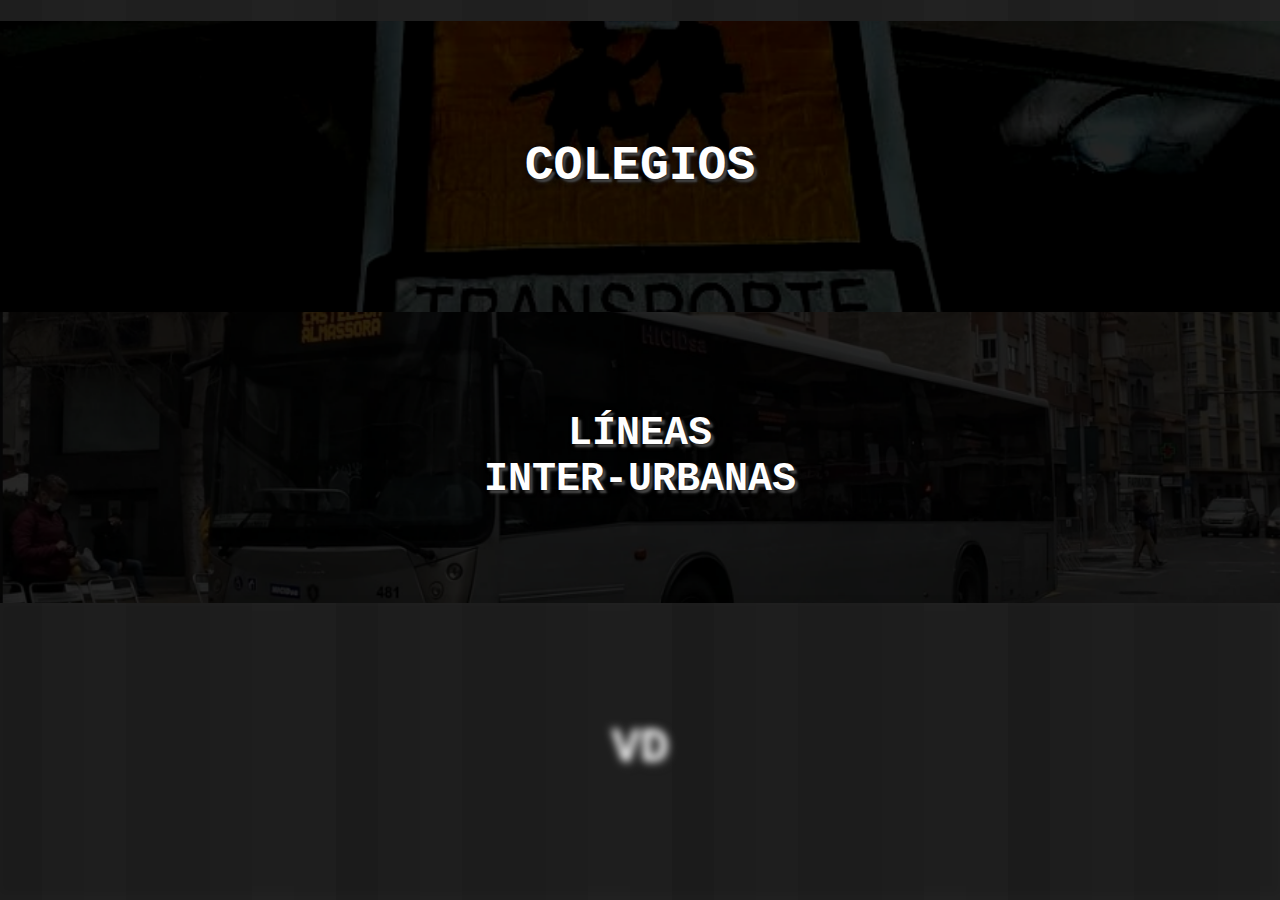
<file: index.html>
<!DOCTYPE html>
<html lang="es">
<head>
  <meta charset="UTF-8">
  <meta name="viewport" content="width=device-width, initial-scale=1.0">
  <title>HICID APP</title>
  <link rel="stylesheet" href="./public/css/normalize.css">
  <link rel="stylesheet" href="./public/css/index.css">
</head>
<body>
  <header class="header">
    <h1 class="header__h1"></h1>
  </header>
  <main class="main">
    <section class="main__section main__section--colegios"><a class="main__link main__link--colegios" href="./public/htmls/colegios.html">COLEGIOS</a></section>
    <section class="main__section main__section--urbanas"><a class="main__link main__link--urbanas" href="./public/htmls/interUrbanas.html">LÍNEAS<br>INTER-URBANAS</a></section>
    <section class="main__section main__section--vd"><a class="main__link main__link--vd" href="#">VD</a></section>
  </main>
</body>
</html>
</file>
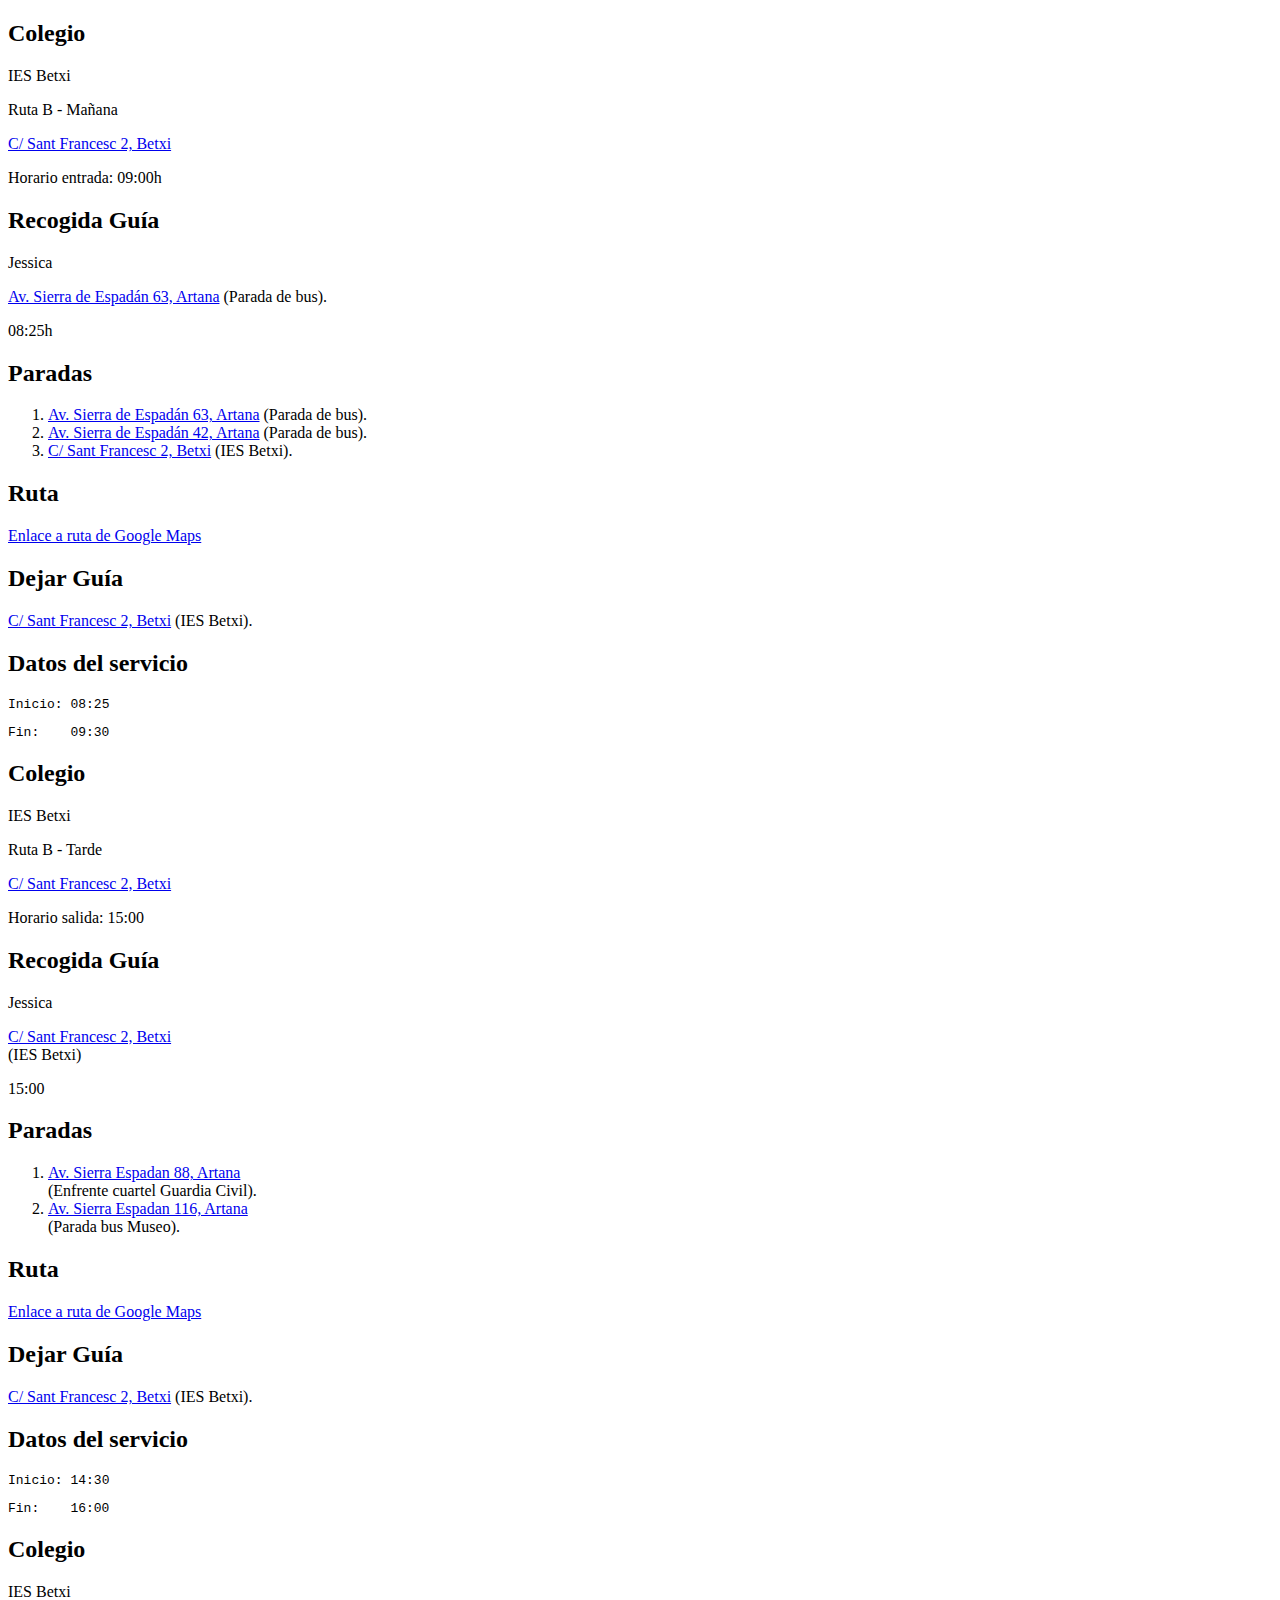
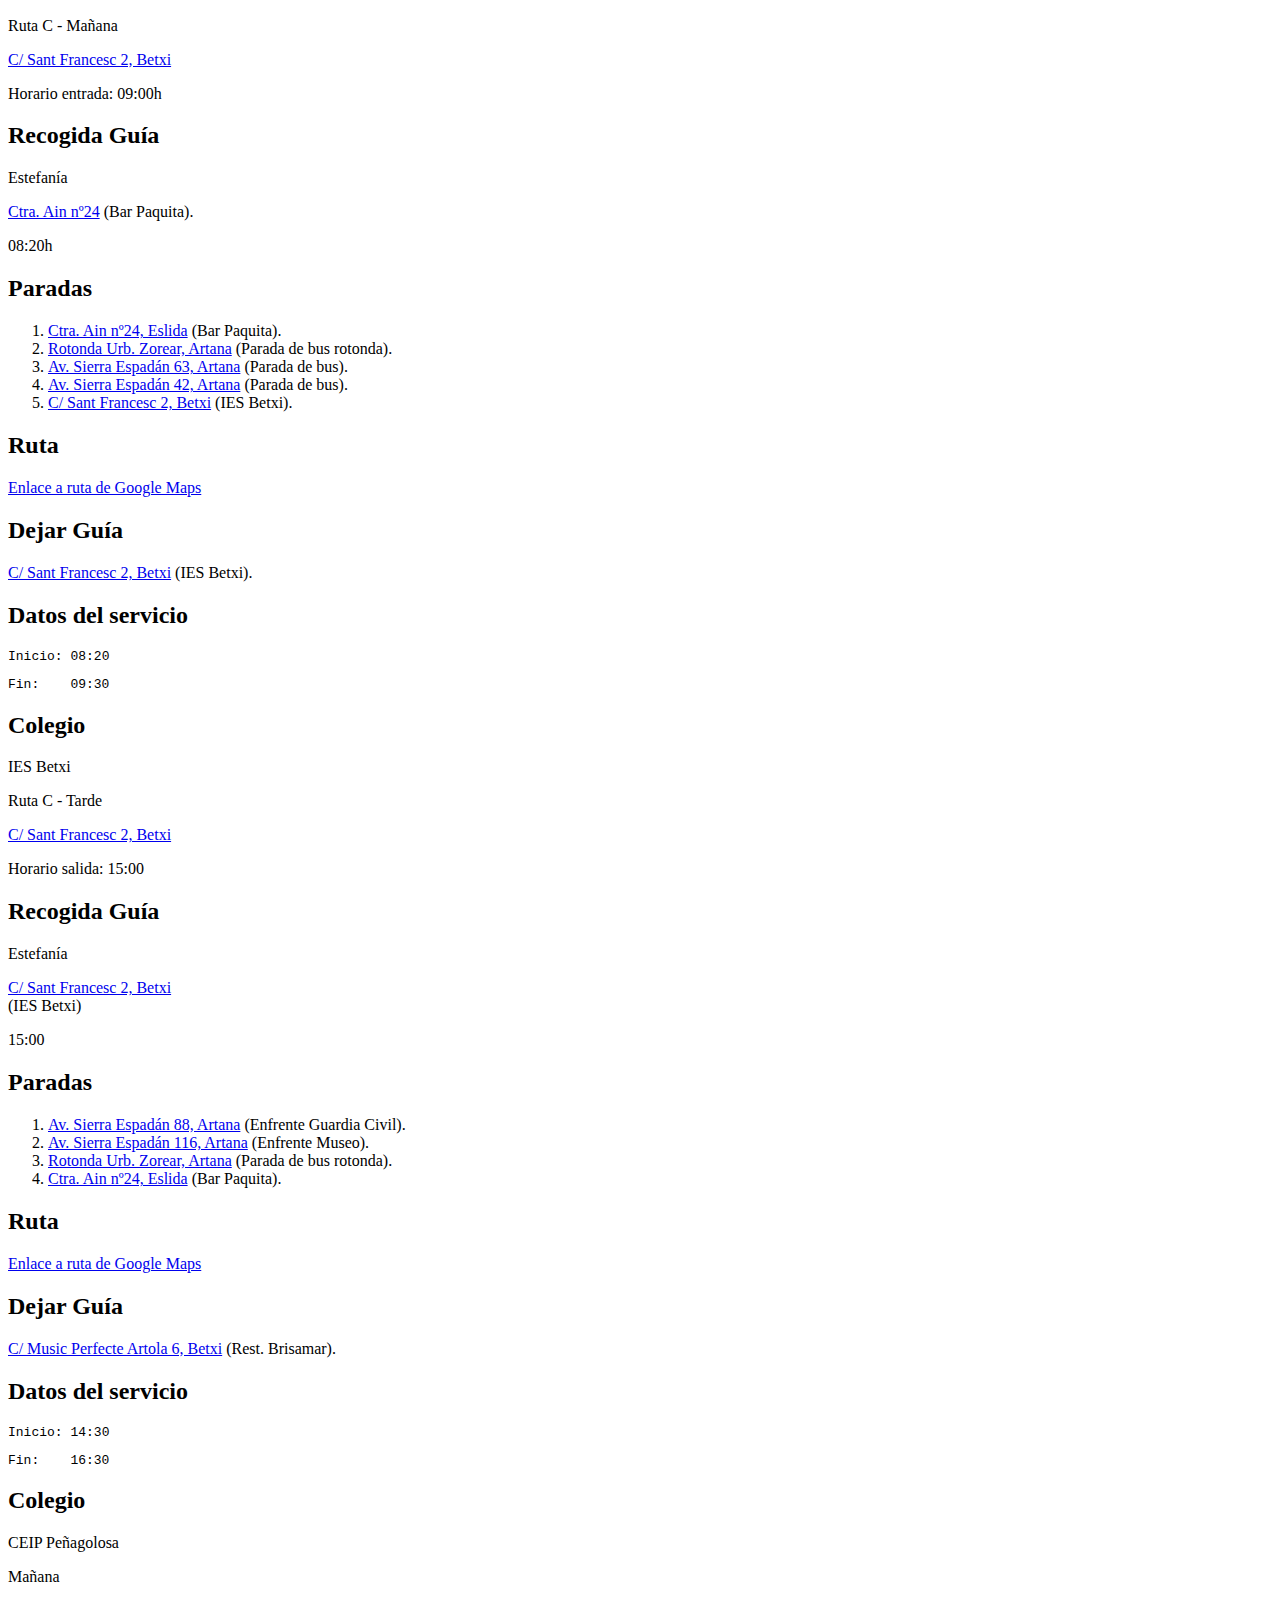
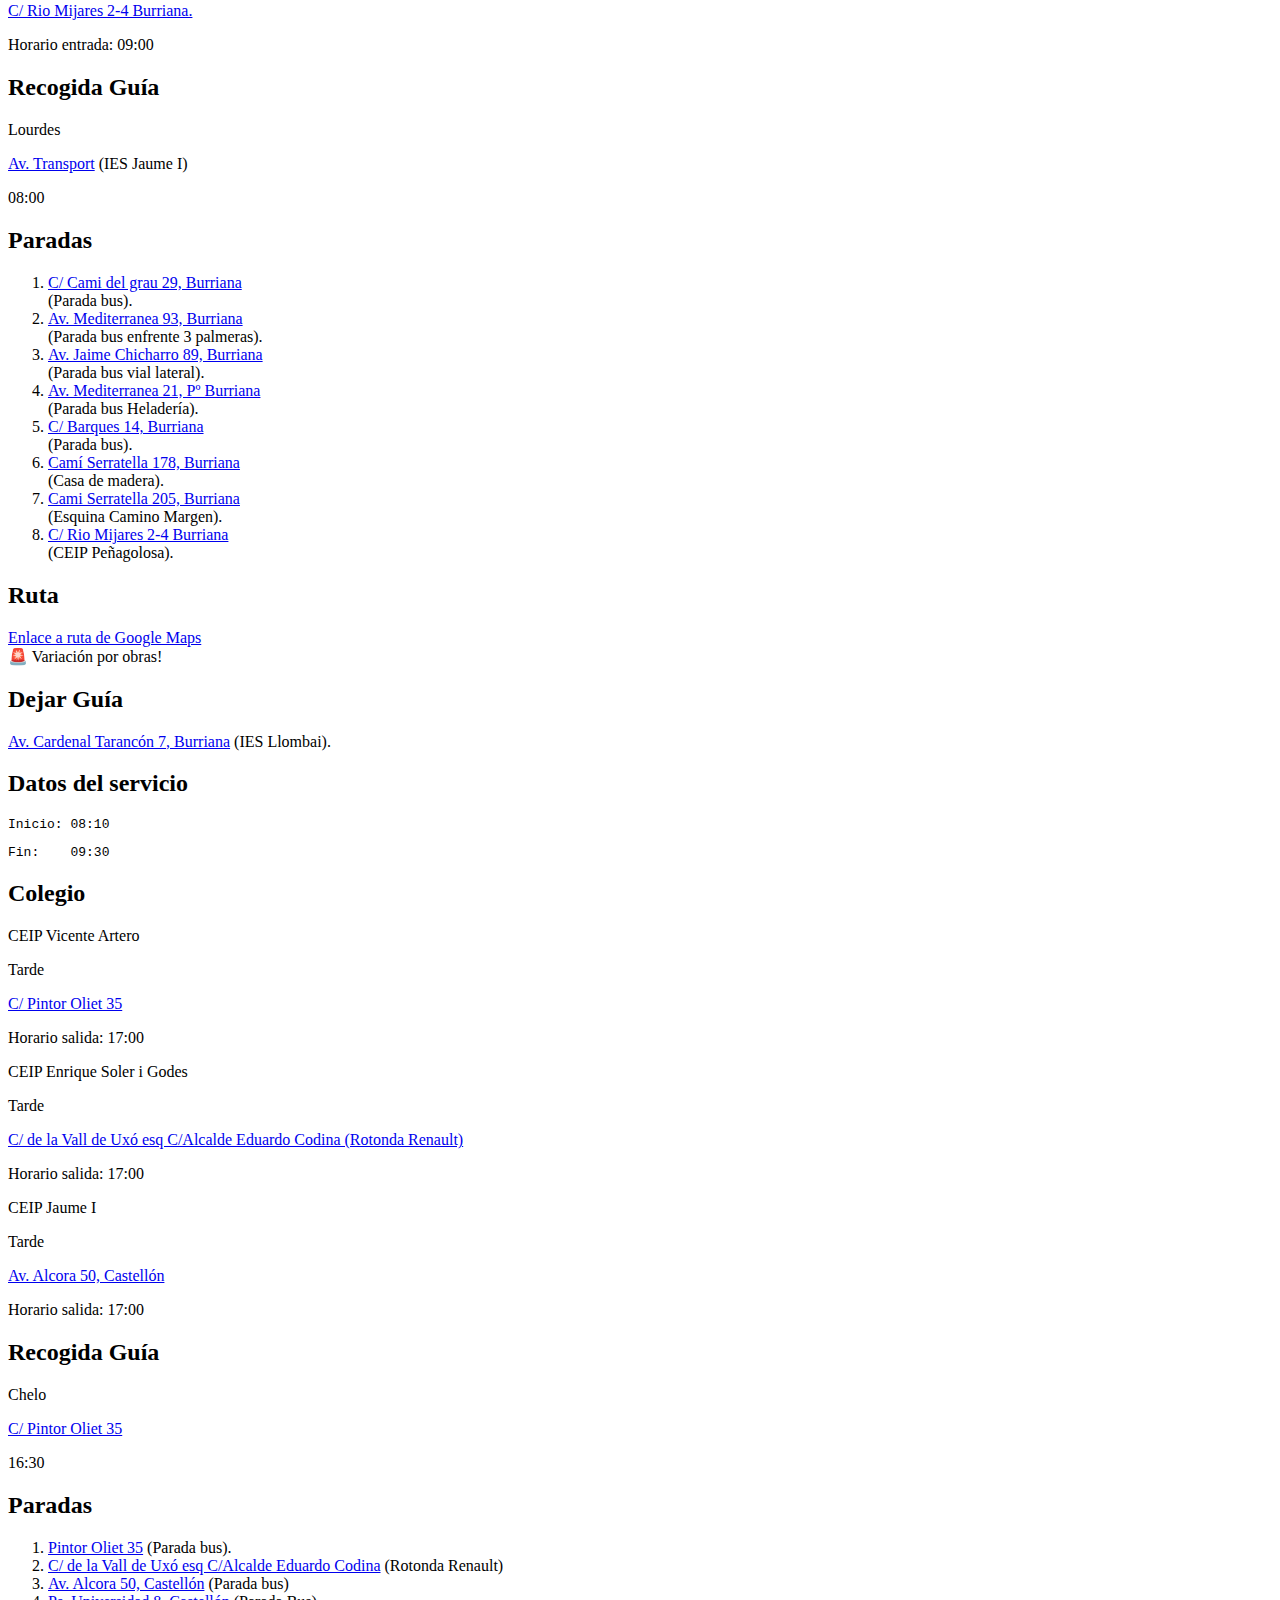
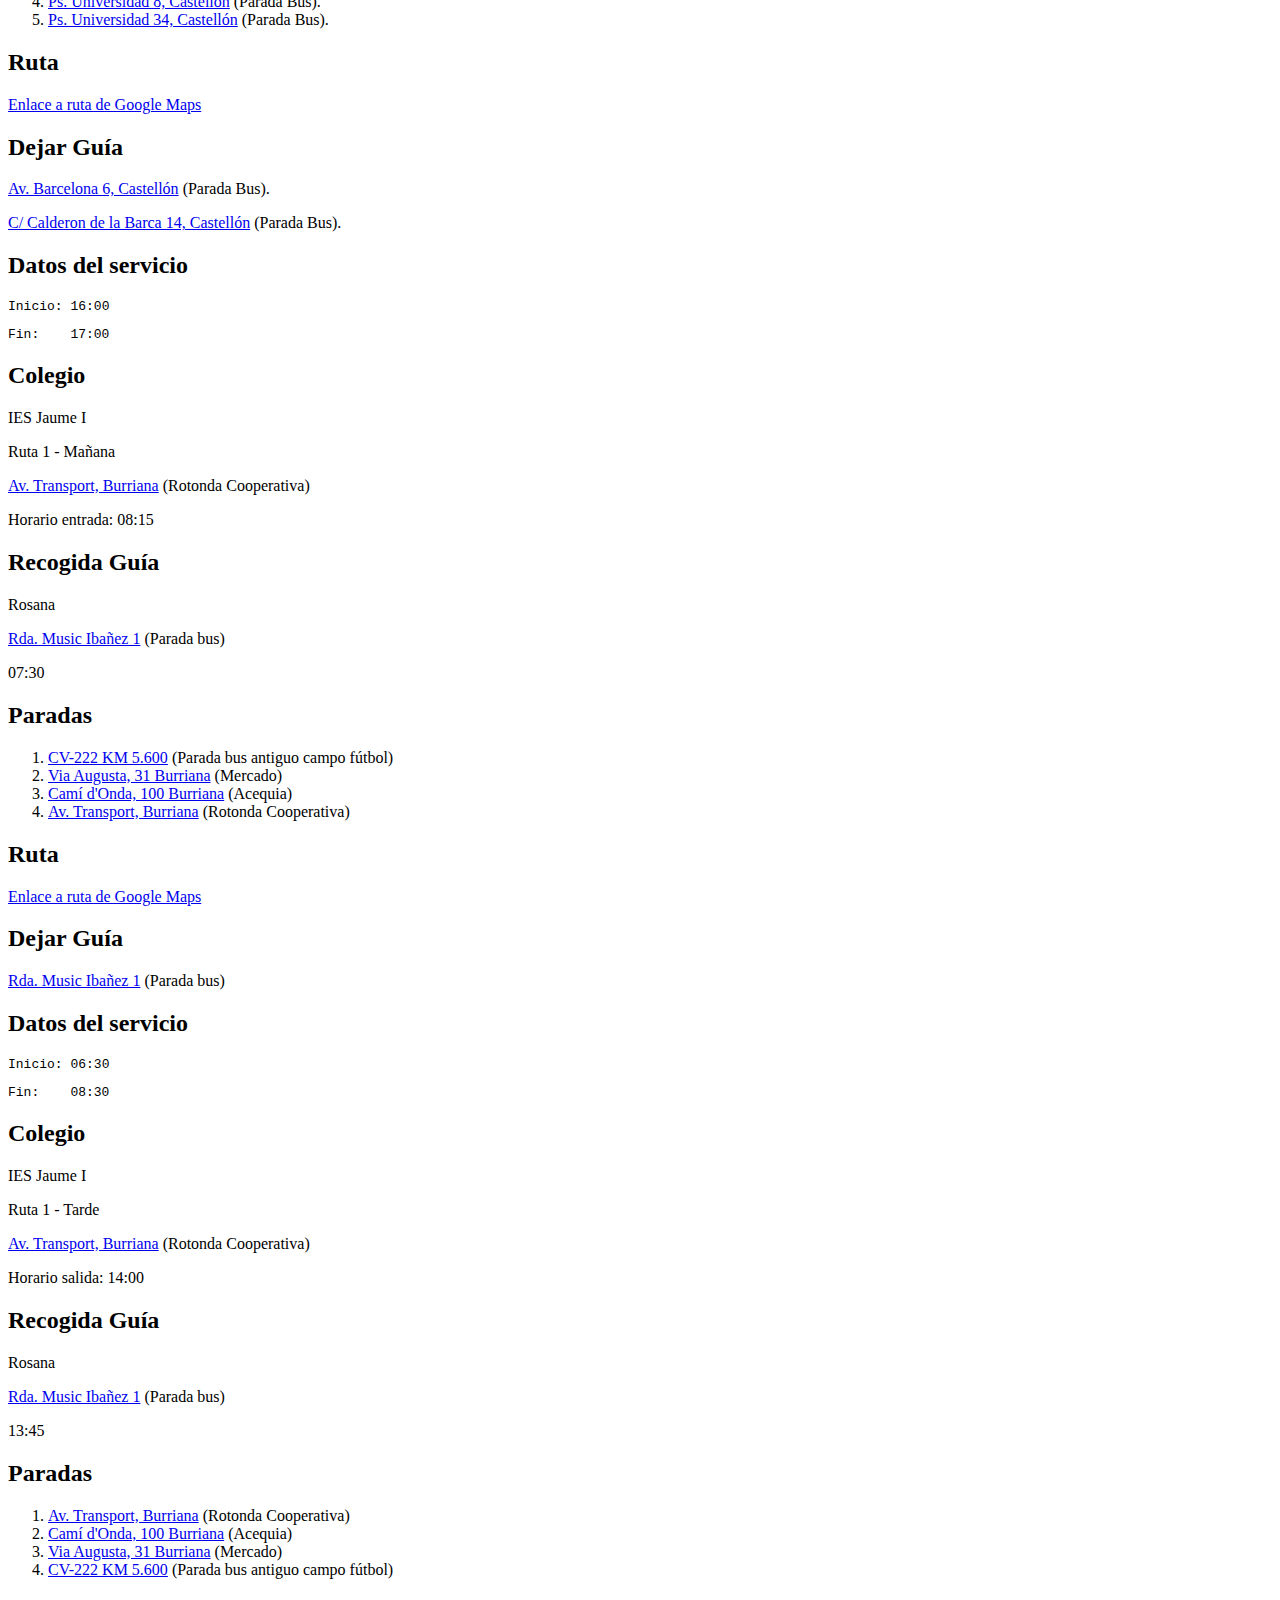
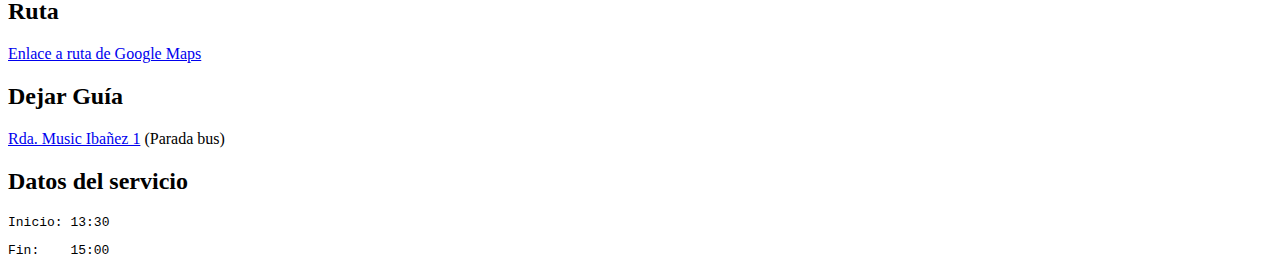
<file: articles.html>
<!DOCTYPE html>
<html lang="es">
<head>
    <meta charset="UTF-8">
    <meta http-equiv="X-UA-Compatible" content="IE=edge">
    <meta name="viewport" content="width=device-width, initial-scale=1.0">
    <title>articles</title>
</head>
<body>
    <!---------------------------- BETXI ------------------------------------>

    <article class="article" id="betxi-rutaB-manana">
        <section class="eleccion">
          <h2>Colegio</h2>
          <div class="cuerpo">
            <p class="colegio">IES Betxi</p>
            <p class="resumen">Ruta <span>B</span> - Mañana</p>
            <p class="direccion"><a target="_blank" href="https://goo.gl/maps/KMKQGKFkLjEik8wa8">C/ Sant Francesc 2, Betxi</a></p>
            <p class="entrada">Horario entrada: <span>09:00h</span></p>
          </div>
        </section>
        
        <section class="recogida-guia">
          <h2>Recogida Guía</h2>
          <div class="cuerpo">
            <p class="nombre-guia">Jessica</p>
            <p><a target="_blank" href="https://goo.gl/maps/umMYiRFSGbMJwJm67">Av. Sierra de Espadán 63, Artana</a> (Parada de bus).</p>
            <p class="hora-guia">08:25h</p>
          </div>
        </section>
  
        <section class="paradas">
          <h2>Paradas</h2>
          <div class="cuerpo">
            <ol class="paradas__ol">
              <li><a target="_blank" href="https://goo.gl/maps/umMYiRFSGbMJwJm67">Av. Sierra de Espadán 63, Artana</a> (Parada de bus).</li>
              <li><a target="_blank" href="https://goo.gl/maps/dKoTtYya8CUnmAkU7">Av. Sierra de Espadán 42, Artana</a> (Parada de bus).</li>
              <li><a target="_blank" href="https://goo.gl/maps/KMKQGKFkLjEik8wa8">C/ Sant Francesc 2, Betxi</a> (IES Betxi).</li>
            </ol>
          </div>
        </section>
  
        <section class="ruta">
          <h2>Ruta</h2>
          <div class="cuerpo">
            <p><a target="_blank" href="https://goo.gl/maps/9VrbjTsjvbiXWQm4A">Enlace a ruta de Google Maps</a></p>
          </div>
        </section>

        <section class="deja-guia">
          <h2>Dejar Guía</h2>
          <div class="cuerpo">
            <p><a target="_blank" href="https://goo.gl/maps/KMKQGKFkLjEik8wa8">C/ Sant Francesc 2, Betxi</a> (IES Betxi).</p>
          </div>
        </section>
  
        <section class="datos">
          <h2>Datos del servicio</h2>
          <div class="cuerpo">
            <pre>Inicio: <span>08:25</span></pre>
            <pre>Fin:   <span> 09:30</span></pre>
          </div>
        </section>
    </article>

    <article class="article" id="betxi-rutaB-tarde">
        <section class="eleccion">
          <h2>Colegio</h2>
          <div class="cuerpo">
            <p class="colegio">IES Betxi</p>
            <p class="resumen">Ruta <span>B</span> - Tarde</p>
            <p class="direccion"><a target="_blank" href="https://goo.gl/maps/KMKQGKFkLjEik8wa8">C/ Sant Francesc 2, Betxi</a></p>
            <p class="entrada">Horario salida: <span>15:00</span></p>
          </div>
        </section>
        
        <section class="recogida-guia">
          <h2>Recogida Guía</h2>
          <div class="cuerpo">
            <p class="nombre-guia">Jessica</p>
            <p><a target="_blank" href="https://goo.gl/maps/KMKQGKFkLjEik8wa8">C/ Sant Francesc 2, Betxi</a><br>(IES Betxi)</p>
            <p class="hora-guia">15:00</p>
          </div>
        </section>
  
        <section class="paradas">
          <h2>Paradas</h2>
          <div class="cuerpo">
            <ol class="paradas__ol">
              <li><a target="_blank" href="https://goo.gl/maps/T2kuWDoiTCekXAqL6">Av. Sierra Espadan 88, Artana</a><br>(Enfrente cuartel Guardia Civil).</li>
              <li><a target="_blank" href="https://goo.gl/maps/Ru5E6n9gSfKTWZsu9">Av. Sierra Espadan 116, Artana</a><br>(Parada bus Museo).</li>
            </ol>
          </div>
        </section>
  
        <section class="ruta">
          <h2>Ruta</h2>
          <div class="cuerpo">
            <p><a target="_blank" href="https://goo.gl/maps/CV3G8h9ZcSt6gzgx9">Enlace a ruta de Google Maps</a></p>
          </div>
        </section>

        <section class="deja-guia">
          <h2>Dejar Guía</h2>
          <div class="cuerpo">
            <p><a target="_blank" href="https://goo.gl/maps/KMKQGKFkLjEik8wa8">C/ Sant Francesc 2, Betxi</a> (IES Betxi).</p>
          </div>
        </section>
  
        <section class="datos">
          <h2>Datos del servicio</h2>
          <div class="cuerpo">
            <pre>Inicio: <span>14:30</span></pre>
            <pre>Fin:   <span> 16:00</span></pre>
          </div>
        </section>
    </article>

    <article class="article" id="betxi-rutaC-manana">
      <section class="eleccion">
        <h2>Colegio</h2>
        <div class="cuerpo">
          <p class="colegio">IES Betxi</p>
          <p class="resumen">Ruta <span>C</span> - Mañana</p>
          <p class="direccion"><a target="_blank" href="https://goo.gl/maps/KMKQGKFkLjEik8wa8">C/ Sant Francesc 2, Betxi</a></p>
          <p class="entrada">Horario entrada: <span>09:00h</span></p>
        </div>
      </section>
      
      <section class="recogida-guia">
        <h2>Recogida Guía</h2>
        <div class="cuerpo">
          <p class="nombre-guia">Estefanía</p>
          <p><a target="_blank" href="https://goo.gl/maps/XQ3x5govD4rERe5d7">Ctra. Ain nº24</a> (Bar Paquita).</p>
          <p class="hora-guia">08:20h</p>
        </div>
      </section>

      <section class="paradas">
        <h2>Paradas</h2>
        <div class="cuerpo">
          <ol class="paradas__ol">
            <li><a target="_blank" href="https://goo.gl/maps/XQ3x5govD4rERe5d7">Ctra. Ain nº24, Eslida</a> (Bar Paquita).</li>
            <li><a target="_blank" href="https://goo.gl/maps/JS6azghURiQFUh5J8">Rotonda Urb. Zorear, Artana</a> (Parada de bus rotonda).</li>
            <li><a target="_blank" href="https://goo.gl/maps/NGhvMTPZYTPReoqc6">Av. Sierra Espadán 63, Artana</a> (Parada de bus).</li>
            <li><a target="_blank" href="https://goo.gl/maps/xGtnquMwwxQ87BBN6">Av. Sierra Espadán 42, Artana</a> (Parada de bus).</li>
            <li><a target="_blank" href="https://goo.gl/maps/KMKQGKFkLjEik8wa8">C/ Sant Francesc 2, Betxi</a> (IES Betxi).</li>
          </ol>
        </div>
      </section>

      <section class="ruta">
        <h2>Ruta</h2>
        <div class="cuerpo">
          <p><a target="_blank" href="https://goo.gl/maps/D1Hm1YFgPVw361RU7">Enlace a ruta de Google Maps</a></p>
        </div>
      </section>

      <section class="deja-guia">
        <h2>Dejar Guía</h2>
        <div class="cuerpo">
          <p><a target="_blank" href="https://goo.gl/maps/KMKQGKFkLjEik8wa8">C/ Sant Francesc 2, Betxi</a> (IES Betxi).</p>
        </div>
      </section>

      <section class="datos">
        <h2>Datos del servicio</h2>
        <div class="cuerpo">
          <pre>Inicio: <span>08:20</span></pre>
          <pre>Fin:   <span> 09:30</span></pre>
        </div>
      </section>
    </article>

    <article class="article" id="betxi-rutaC-tarde">
      <section class="eleccion">
        <h2>Colegio</h2>
        <div class="cuerpo">
          <p class="colegio">IES Betxi</p>
          <p class="resumen">Ruta <span>C</span> - Tarde</p>
            <p class="direccion"><a target="_blank" href="https://goo.gl/maps/KMKQGKFkLjEik8wa8">C/ Sant Francesc 2, Betxi</a></p>
            <p class="entrada">Horario salida: <span>15:00</span></p>
        </div>
      </section>
      
      <section class="recogida-guia">
        <h2>Recogida Guía</h2>
        <div class="cuerpo">
          <p class="nombre-guia">Estefanía</p>
          <p><a target="_blank" href="https://goo.gl/maps/KMKQGKFkLjEik8wa8">C/ Sant Francesc 2, Betxi</a><br>(IES Betxi)</p>
          <p class="hora-guia">15:00</p>
        </div>
      </section>

      <section class="paradas">
        <h2>Paradas</h2>
        <div class="cuerpo">
          <ol class="paradas__ol">
            <li><a target="_blank" href="https://goo.gl/maps/dxrpWjDWdyq14qWK7">Av. Sierra Espadán 88, Artana</a> (Enfrente Guardia Civil).</li>
            <li><a target="_blank" href="https://goo.gl/maps/b9QFjewb4gGBZHHK9">Av. Sierra Espadán 116, Artana</a> (Enfrente Museo).</li>
            <li><a target="_blank" href="https://goo.gl/maps/JS6azghURiQFUh5J8">Rotonda Urb. Zorear, Artana</a> (Parada de bus rotonda).</li>
            <li><a target="_blank" href="https://goo.gl/maps/jcEJBGbrum1oyBDQ7">Ctra. Ain nº24, Eslida</a> (Bar Paquita).</li>
          </ol>
        </div>
      </section>

      <section class="ruta">
        <h2>Ruta</h2>
        <div class="cuerpo">
          <p><a target="_blank" href="https://goo.gl/maps/24uPAAhfcW8kZH4t9">Enlace a ruta de Google Maps</a></p>
        </div>
      </section>

      <section class="deja-guia">
        <h2>Dejar Guía</h2>
        <div class="cuerpo">
          <p><a target="_blank" href="https://goo.gl/maps/WS4c3cZNcTLg3Lxq6">C/ Music Perfecte Artola 6, Betxi</a> (Rest. Brisamar).</p>
        </div>
      </section>

      <section class="datos">
        <h2>Datos del servicio</h2>
        <div class="cuerpo">
          <pre>Inicio: <span>14:30</span></pre>
          <pre>Fin:   <span> 16:30</span></pre>
        </div>
      </section>
    </article>

    <!---------------------------- PEÑAGOLOSA -------------------------------->

    <article class="article" id="penyagolosa-unica-manana">
        <section class="eleccion">
          <h2>Colegio</h2>
          <div class="cuerpo">
            <p class="colegio">CEIP Peñagolosa</p>
            <p class="resumen">Mañana</p>
            <p class="direccion"><a target="_blank" href="https://goo.gl/maps/MjvFWMm4JtoEHt2Q7">C/ Rio Mijares 2-4 Burriana.</a></p>
            <p class="entrada">Horario entrada: <span>09:00</span></p>
          </div>
        </section>
        
        <section class="recogida-guia">
          <h2>Recogida Guía</h2>
          <div class="cuerpo">
            <p class="nombre-guia">Lourdes</p>
            <p><a target="_blank" href="https://goo.gl/maps/FVDANqBMnFCfWzNB8">Av. Transport</a> (IES Jaume I)</p>
            <p class="hora-guia">08:00</p>
          </div>
        </section>
  
        <section class="paradas">
          <h2>Paradas</h2>
          <div class="cuerpo">
            <ol class="paradas__ol">
              <li><a target="_blank" href="https://goo.gl/maps/avDTHa5QmRXew17z8">C/ Cami del grau 29, Burriana</a><br>(Parada bus).</li>
              <li><a target="_blank" href="https://goo.gl/maps/TjbACZZw8xGfUKNh7">Av. Mediterranea 93, Burriana</a><br>(Parada bus enfrente 3 palmeras).</li>
              <li><a target="_blank" href="https://goo.gl/maps/XaGJMN9NGcYdTtHG6">Av. Jaime Chicharro 89, Burriana</a><br>(Parada bus vial lateral).</li>
              <li><a target="_blank" href="https://goo.gl/maps/4rGT6onE2refGnL98">Av. Mediterranea 21, Pº Burriana</a><br>(Parada bus Heladería).</li>
              <li><a target="_blank" href="https://goo.gl/maps/5x63sBALeRRcg5qP6">C/ Barques 14, Burriana</a><br>(Parada bus).</li>
              <li><a target="_blank" href="https://goo.gl/maps/Gk2mQCYrCShchUd87">Camí Serratella 178, Burriana</a><br>(Casa de madera).</li>
              <li><a target="_blank" href="https://goo.gl/maps/gP5aosGxeKAYRSGX9">Cami Serratella 205, Burriana</a><br>(Esquina Camino Margen).</li>
              <li><a target="_blank" href="https://goo.gl/maps/MjvFWMm4JtoEHt2Q7">C/ Rio Mijares 2-4 Burriana</a><br>(CEIP Peñagolosa).</li>
            </ol>
          </div>
        </section>
  
        <section class="ruta">
          <h2>Ruta</h2>
          <div class="cuerpo">
            <p><a target="_blank" href="https://goo.gl/maps/3U443BgtedE4VLdu8">Enlace a ruta de Google Maps</a><br><span>🚨 Variación por obras!</span></p>
          </div>
        </section>

        <section class="deja-guia">
          <h2>Dejar Guía</h2>
          <div class="cuerpo">
            <p><a target="_blank" href="https://goo.gl/maps/Vxoixsve4rt39ReTA">Av. Cardenal Tarancón 7, Burriana</a> (IES Llombai).</p>
          </div>
        </section>
  
        <section class="datos">
          <h2>Datos del servicio</h2>
          <div class="cuerpo">
            <pre>Inicio: <span>08:10</span></pre>
            <pre>Fin:    <span>09:30</span></pre>
          </div>
        </section>
    </article>

    <!------------------------- RAVAL UNIVERSITARI --------------------------->

    <article class="article" id="ravaluni-unica-tarde">
      <section class="eleccion">
        <h2>Colegio</h2>
        <div class="cuerpo">
          <p class="colegio">CEIP Vicente Artero</p>
          <p class="resumen">Tarde</p>
            <p class="direccion"><a target="_blank" href="https://goo.gl/maps/qn25K1Un4zcDRdyJ7">C/ Pintor Oliet 35</a></p>
            <p class="entrada">Horario salida: <span>17:00</span></p>
          <div class="separador"></div>
          <p class="colegio">CEIP Enrique Soler i Godes</p>
          <p class="resumen">Tarde</p>
            <p class="direccion"><a target="_blank" href="https://goo.gl/maps/jSzjxeZqRXTvtsXk7">C/ de la Vall de Uxó esq C/Alcalde Eduardo Codina (Rotonda Renault)</a></p>
            <p class="entrada">Horario salida: <span>17:00</span></p>
          <div class="separador"></div>
          <p class="colegio">CEIP Jaume I</p>
          <p class="resumen">Tarde</p>
            <p class="direccion"><a target="_blank" href="https://goo.gl/maps/xZM9SB2yzmjQ1M4A7">Av. Alcora 50, Castellón</a></p>
            <p class="entrada">Horario salida: <span>17:00</span></p>
        </div>
      </section>
      
      <section class="recogida-guia">
        <h2>Recogida Guía</h2>
        <div class="cuerpo">
          <p class="nombre-guia">Chelo</p>
          <p class="direccion"><a target="_blank" href="https://goo.gl/maps/qn25K1Un4zcDRdyJ7">C/ Pintor Oliet 35</a></p>
          <p class="hora-guia">16:30</p>
        </div>
      </section>

      <section class="paradas">
        <h2>Paradas</h2>
        <div class="cuerpo">
          <ol class="paradas__ol">
            <li><a target="_blank" href="https://goo.gl/maps/RJ6AU5EgDnLoamgF7">Pintor Oliet 35</a> (Parada bus).</li>
            <li><a target="_blank" href="https://goo.gl/maps/jSzjxeZqRXTvtsXk7">C/ de la Vall de Uxó esq C/Alcalde Eduardo Codina</a> (Rotonda Renault)</li>
            <li><a target="_blank" href="https://goo.gl/maps/xZM9SB2yzmjQ1M4A7">Av. Alcora 50, Castellón</a> (Parada bus)</li>
            <li><a target="_blank" href="https://goo.gl/maps/VuRERdywe75X3GcH7">Ps. Universidad 8, Castellón</a> (Parada Bus).</li>
            <li><a target="_blank" href="https://goo.gl/maps/f3r7LrxDg6qWPnuC7">Ps. Universidad 34, Castellón</a> (Parada Bus).</li>
          </ol>
        </div>
      </section>

      <section class="ruta">
        <h2>Ruta</h2>
        <div class="cuerpo">
          <p><a target="_blank" href="https://goo.gl/maps/yc59BFbeBsCy1Ad9A">Enlace a ruta de Google Maps</a></p>
        </div>
      </section>

      <section class="deja-guia">
        <h2>Dejar Guía</h2>
        <div class="cuerpo">
          <p><a target="_blank" href="https://goo.gl/maps/p1D4oTUmYb8mDSw37">Av. Barcelona 6, Castellón</a> (Parada Bus).</p>
          <p><a target="_blank" href="https://goo.gl/maps/p1D4oTUmYb8mDSw37">C/ Calderon de la Barca 14, Castellón</a> (Parada Bus).</p>
        </div>
      </section>

      <section class="datos">
        <h2>Datos del servicio</h2>
        <div class="cuerpo">
          <pre>Inicio: <span>16:00</span></pre>
          <pre>Fin:   <span> 17:00</span></pre>
        </div>
      </section>
    </article>

    <!---------------------------- IES JAUME I ------------------------------->

    <article class="article" id="jaumei-ruta1-manana">
      <section class="eleccion">
        <h2>Colegio</h2>
        <div class="cuerpo">
          <p class="colegio">IES Jaume I</p>
          <p class="resumen">Ruta <span>1</span> - Mañana</p>
            <p class="direccion"><a target="_blank" href="https://goo.gl/maps/RWEhKXz3MzRv5Rgx8">Av. Transport, Burriana</a> (Rotonda Cooperativa)</p>
            <p class="entrada">Horario entrada: <span>08:15</span></p>
        </div>
      </section>
      
      <section class="recogida-guia">
        <h2>Recogida Guía</h2>
        <div class="cuerpo">
          <p class="nombre-guia">Rosana</p>
          <p class="direccion"><a target="_blank" href="https://goo.gl/maps/qn25K1Un4zcDRdyJ7">Rda. Music Ibañez 1</a> (Parada bus)</p>
          <p class="hora-guia">07:30</p>
        </div>
      </section>

      <section class="paradas">
        <h2>Paradas</h2>
        <div class="cuerpo">
          <ol class="paradas__ol">
            <li><a target="_blank" href="https://goo.gl/maps/Y5XFJuhGBCVvZWXP9">CV-222 KM 5.600</a> (Parada bus antiguo campo fútbol)</li>
            <li><a target="_blank" href="https://goo.gl/maps/Qd46c8wQcEDEzrzA8">Via Augusta, 31 Burriana</a> (Mercado)</li>
            <li><a target="_blank" href="https://goo.gl/maps/NTUsKZ8Z6xxLKRSX6">Camí d'Onda, 100 Burriana</a> (Acequia)</li>
            <li><a target="_blank" href="https://goo.gl/maps/RWEhKXz3MzRv5Rgx8">Av. Transport, Burriana</a> (Rotonda Cooperativa)</li>
          </ol>
        </div>
      </section>

      <section class="ruta">
        <h2>Ruta</h2>
        <div class="cuerpo">
          <p><a target="_blank" href="https://goo.gl/maps/THLqRgww8AEPpQjP6">Enlace a ruta de Google Maps</a></p>
        </div>
      </section>

      <section class="deja-guia">
        <h2>Dejar Guía</h2>
        <div class="cuerpo">
          <p class="direccion"><a target="_blank" href="https://goo.gl/maps/qn25K1Un4zcDRdyJ7">Rda. Music Ibañez 1</a> (Parada bus)</p>
        </div>
      </section>

      <section class="datos">
        <h2>Datos del servicio</h2>
        <div class="cuerpo">
          <pre>Inicio: <span>06:30</span></pre>
          <pre>Fin:   <span> 08:30</span></pre>
        </div>
      </section>
    </article>

    <article class="article" id="jaumei-ruta1-tarde">
      <section class="eleccion">
        <h2>Colegio</h2>
        <div class="cuerpo">
          <p class="colegio">IES Jaume I</p>
          <p class="resumen">Ruta <span>1</span> - Tarde</p>
            <p class="direccion"><a target="_blank" href="https://goo.gl/maps/RWEhKXz3MzRv5Rgx8">Av. Transport, Burriana</a> (Rotonda Cooperativa)</p>
            <p class="entrada">Horario salida: <span>14:00</span></p>
        </div>
      </section>
      
      <section class="recogida-guia">
        <h2>Recogida Guía</h2>
        <div class="cuerpo">
          <p class="nombre-guia">Rosana</p>
          <p class="direccion"><a target="_blank" href="https://goo.gl/maps/qn25K1Un4zcDRdyJ7">Rda. Music Ibañez 1</a> (Parada bus)</p>
          <p class="hora-guia">13:45</p>
        </div>
      </section>

      <section class="paradas">
        <h2>Paradas</h2>
        <div class="cuerpo">
          <ol class="paradas__ol">
            <li><a target="_blank" href="https://goo.gl/maps/RWEhKXz3MzRv5Rgx8">Av. Transport, Burriana</a> (Rotonda Cooperativa)</li>
            <li><a target="_blank" href="https://goo.gl/maps/NTUsKZ8Z6xxLKRSX6">Camí d'Onda, 100 Burriana</a> (Acequia)</li>
            <li><a target="_blank" href="https://goo.gl/maps/Qd46c8wQcEDEzrzA8">Via Augusta, 31 Burriana</a> (Mercado)</li>
            <li><a target="_blank" href="https://goo.gl/maps/Y5XFJuhGBCVvZWXP9">CV-222 KM 5.600</a> (Parada bus antiguo campo fútbol)</li>
          </ol>
        </div>
      </section>

      <section class="ruta">
        <h2>Ruta</h2>
        <div class="cuerpo">
          <p><a target="_blank" href="https://goo.gl/maps/mxd6vjz1MmD2VpZAA">Enlace a ruta de Google Maps</a></p>
        </div>
      </section>

      <section class="deja-guia">
        <h2>Dejar Guía</h2>
        <div class="cuerpo">
          <p class="direccion"><a target="_blank" href="https://goo.gl/maps/qn25K1Un4zcDRdyJ7">Rda. Music Ibañez 1</a> (Parada bus)</p>
        </div>
      </section>

      <section class="datos">
        <h2>Datos del servicio</h2>
        <div class="cuerpo">
          <pre>Inicio: <span>13:30</span></pre>
          <pre>Fin:   <span> 15:00</span></pre>
        </div>
      </section>
    </article>

</body>
</html>
</file>
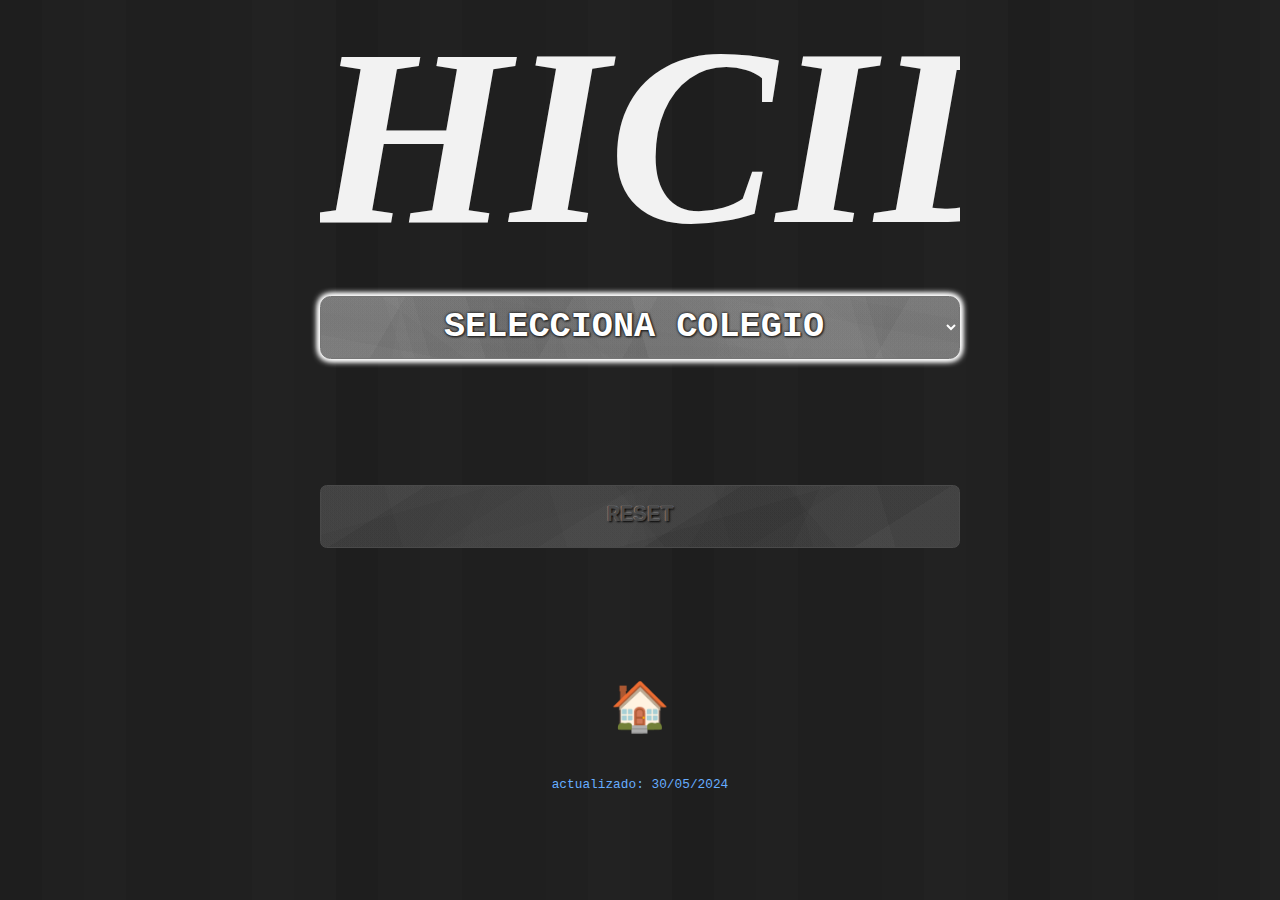
<file: public/htmls/colegios.html>
<!DOCTYPE html>
<html lang="es">

<head>
  <meta charset="UTF-8">
  <meta name="viewport" content="width=device-width, initial-scale=1.0">
  <title>Colegios</title>
  <link rel="stylesheet" href="../css/normalize.css">
  <link rel="stylesheet" href="../css/modules.css">
</head>

<body>
  <header class="header-main">
    <img class="header__img" src="../assets/img/logo1.svg" alt="" srcset="">
  </header>
  <main class="main">
    <nav class="main-nav__main" id="main-nav__main">
      <select class="colegioNameSelect" name="colegioNameSelect" id="colegioNameSelect">
        <option name="default" value="default" id="default">SELECCIONA COLEGIO</option>
      </select>
      <select name="rutaNameSelect" id="rutaNameSelect" style="display: none;">
        <option name="default" value="default" id="default">SELECCIONA RUTA</option>
      </select>
      <select name="turnoNameSelect" id="turnoNameSelect" style="display: none;">
        <option name="default" value="default" id="default">SELECCIONA TURNO</option>
      </select>
      <select name="mesNameSelect" id="mesNameSelect" style="display: none;">
        <option name="default" value="default" id="default">SELECCIONA MES</option>
      </select>
      <select name="diasNameSelect" id="diasNameSelect" style="display: none;">
        <option name="default" value="default" id="default">SELECCIONA DIAS</option>
      </select>
    </nav>
    <section class="colegioInfo__main" id="colegioInfo">
      <!-- Aquí se mostrará la información del colegio -->
    </section>
    <section class="buttons_zone" id="buttons_zone">
      <button type="reset" class="resetBttn" id="resetBttn" disabled>RESET</button>
    </section>
  </main>
  <footer class="footer">
    <h2 class="footer__h2"><a href="../../index.html">🏠</a></h2>
    <p class="footer__p" >actualizado: 30/05/2024</p>
  </footer>
  <script src="../js/colegios.js" type="module"></script>
</body>

</html>
</file>
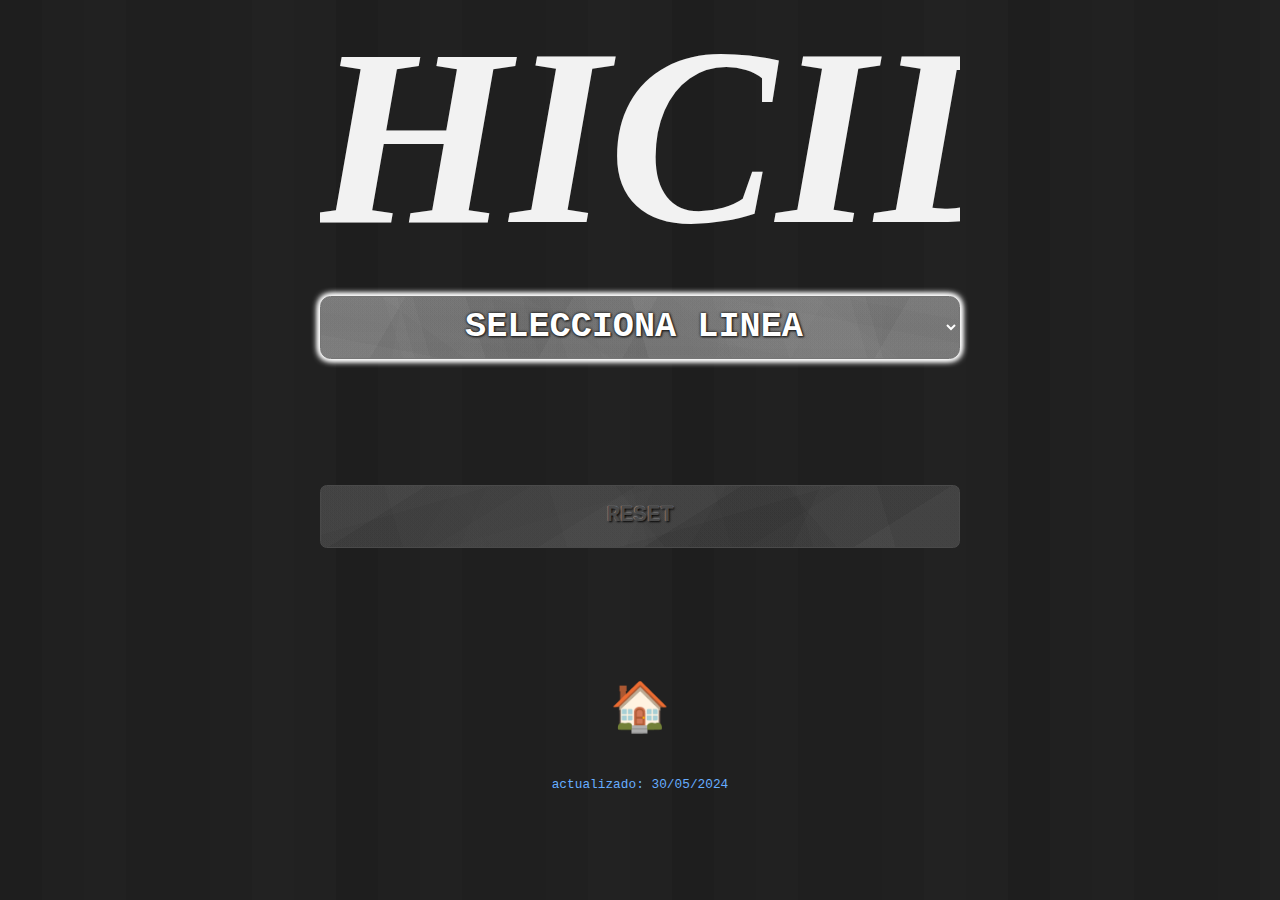
<file: public/htmls/interUrbanas.html>
<!DOCTYPE html>
<html lang="es">
<head>
  <meta charset="UTF-8">
  <meta name="viewport" content="width=device-width, initial-scale=1.0">
  <title>Líneas Inter-Urbanas</title>
  <link rel="stylesheet" href="../css/normalize.css">
  <link rel="stylesheet" href="../css/modules.css">
</head>
<body>
  <header class="header-main">
    <img class="header__img" src="../assets/img/logo1.svg" alt="" srcset="">
  </header>
  <main class="main">
    <nav class="main-nav__main" id="main-nav__main">
      <select class="lineasNameSelect" name="lineasNameSelect" id="lineasNameSelect">
        <option name="default" value="default" id="default">SELECCIONA LINEA</option>
      </select>
      <select name="diasNameSelect" id="diasNameSelect" style="display: none;">
        <option name="default" value="default" id="default">SELECCIONA DIA</option>
      </select>
      <select name="busesNameSelect" id="busesNameSelect" style="display: none;">
        <option name="default" value="default" id="default">SELECCIONA BUS</option>
      </select>
      <select name="turnoNameSelect" id="turnoNameSelect" style="display: none;">
        <option name="default" value="default" id="default">SELECCIONA TURNO</option>
      </select>
    </nav>
    <section class="lineaInfo__main" id="lineaInfo">
      <!-- Aquí se mostrará la información de la línea -->
    </section>
    <section class="buttons_zone" id="buttons_zone">
      <button type="reset" class="resetBttn" id="resetBttn" disabled>RESET</button>
    </section>
  </main>
  <footer class="footer">
    <h2 class="footer__h2"><a href="../../index.html">🏠</a></h2>
    <p class="footer__p" >actualizado: 30/05/2024</p>
  </footer>
  <script src="../js/interUrbanas.js" type="module"></script>
</body>
</html>
</file>
<file: public/css/index.css>
/* ------------------------- variables personalizadas ------------------------- */
:root{
  --main-bg-clr: hsl(0, 0%, 0%);
  --main-txt-clr: hsl(0, 0%, 100%);
  --main-bg-img: repeating-linear-gradient(90deg, rgb(30, 30, 30) 0px, rgb(30, 30, 30) 42px,rgb(32, 32, 32) 42px, rgb(32, 32, 32) 84px,rgb(33, 33, 33) 84px, rgb(33, 33, 33) 126px,rgb(31, 31, 31) 126px, rgb(31, 31, 31) 168px,rgb(31, 31, 31) 168px, rgb(31, 31, 31) 210px,rgb(32, 32, 32) 210px, rgb(32, 32, 32) 252px,rgb(34, 34, 34) 252px, rgb(34, 34, 34) 294px,rgb(33, 33, 33) 294px, rgb(33, 33, 33) 336px);
  --txt-sdw: 0 0 3px black,
            3px 3px 2px hsl(0, 0%, 29%),
            3px 3px 4px hsl(0, 0%, 11%);
            --h2clr: hsl(212, 100%, 70%);
}  

/* ------------------------- HTML ------------------------- */

html {
  background-color: var(--main-bg-clr);
  background-image: var(--main-bg-img);
  background-repeat: no-repeat;
  background-size: cover;
  background-position: center;
  background-attachment: fixed;
  color: var(--main-txt-clr);
  font-family: 'Courier New', Courier, monospace;
}


a:any-link {
  color: var(--main-txt-clr);
  text-decoration: none;
}

/* ------------------------- TITULO HEADER H1 ------------------------- */
/* 
.header {
  position: relative;
  margin-inline: auto;
  padding-block: 1vh;

  .header__h1{
    block-size: 10dvh;
    margin-block: 0;
    background-image: url("../assets/img/logo1.svg");
    background-position: center;
    background-repeat: no-repeat;
    background-size: contain;
    filter: drop-shadow(5px 5px 2px hsla(0, 0%, 31%, 0.959));
  }
}   */

/* ------------------------------- SECTIONS ------------------------------- */
.main {
  .main__section{
    block-size: 32.3dvh;
    text-align: center;
    font-weight: 800;
    font-size: 3rem;

    .main__link{
      display: block;
      block-size: 100%;
      align-content: center;
      text-shadow: var(--txt-sdw);
    }
  }

  .main__section--colegios{
    background-color: black;
    background-image: url("../assets/img/trasnEscolar07.webp");
    background-position: center;
    background-repeat: no-repeat;
    background-size: cover;
  }
  
  .main__section--urbanas{
    background-color: black;
    background-image: url("../assets/img/interurbanas05.webp");
    background-position: center;
    background-repeat: no-repeat;
    background-size: cover;
    font-size: 2.5rem;
  }

  .main__section--vd{
    background-color: hsla(0, 0%, 0%, 0.089);
    filter: blur(4px);
  }

}
</file>
<file: public/css/modules.css>
/* ------------------------- variables personalizadas ------------------------- */
:root{
                        /* ----- backgrounds ----- */
  --bg-main: hsl(0, 0%, 0%);
  --bgImg-main: repeating-linear-gradient(90deg, rgb(30, 30, 30) 0px, rgb(30, 30, 30) 42px,rgb(32, 32, 32) 42px, rgb(32, 32, 32) 84px,rgb(33, 33, 33) 84px, rgb(33, 33, 33) 126px,rgb(31, 31, 31) 126px, rgb(31, 31, 31) 168px,rgb(31, 31, 31) 168px, rgb(31, 31, 31) 210px,rgb(32, 32, 32) 210px, rgb(32, 32, 32) 252px,rgb(34, 34, 34) 252px, rgb(34, 34, 34) 294px,rgb(33, 33, 33) 294px, rgb(33, 33, 33) 336px);
  --bgImg-slct: linear-gradient(181deg, rgba(210, 210, 210, 0.01) 0%, rgba(210, 210, 210, 0.01) 12.5%,rgba(156, 156, 156, 0.01) 12.5%, rgba(156, 156, 156, 0.01) 25%,rgba(90, 90, 90, 0.01) 25%, rgba(90, 90, 90, 0.01) 37.5%,rgba(11, 11, 11, 0.01) 37.5%, rgba(11, 11, 11, 0.01) 50%,rgba(53, 53, 53, 0.01) 50%, rgba(53, 53, 53, 0.01) 62.5%,rgba(115, 115, 115, 0.01) 62.5%, rgba(115, 115, 115, 0.01) 75%,rgba(34, 34, 34, 0.01) 75%, rgba(34, 34, 34, 0.01) 87.5%,rgba(110, 110, 110, 0.01) 87.5%, rgba(110, 110, 110, 0.01) 100%),linear-gradient(120deg, rgba(197, 197, 197, 0.03) 0%, rgba(197, 197, 197, 0.03) 12.5%,rgba(16, 16, 16, 0.03) 12.5%, rgba(16, 16, 16, 0.03) 25%,rgba(44, 44, 44, 0.03) 25%, rgba(44, 44, 44, 0.03) 37.5%,rgba(244, 244, 244, 0.03) 37.5%, rgba(244, 244, 244, 0.03) 50%,rgba(88, 88, 88, 0.03) 50%, rgba(88, 88, 88, 0.03) 62.5%,rgba(101, 101, 101, 0.03) 62.5%, rgba(101, 101, 101, 0.03) 75%,rgba(44, 44, 44, 0.03) 75%, rgba(44, 44, 44, 0.03) 87.5%,rgba(212, 212, 212, 0.03) 87.5%, rgba(212, 212, 212, 0.03) 100%),linear-gradient(216deg, rgba(24, 24, 24, 0.02) 0%, rgba(24, 24, 24, 0.02) 20%,rgba(101, 101, 101, 0.02) 20%, rgba(101, 101, 101, 0.02) 40%,rgba(44, 44, 44, 0.02) 40%, rgba(44, 44, 44, 0.02) 60%,rgba(144, 144, 144, 0.02) 60%, rgba(144, 144, 144, 0.02) 80%,rgba(22, 22, 22, 0.02) 80%, rgba(22, 22, 22, 0.02) 100%),linear-gradient(74deg, rgba(211, 211, 211, 0.03) 0%, rgba(211, 211, 211, 0.03) 16.667%,rgba(91, 91, 91, 0.03) 16.667%, rgba(91, 91, 91, 0.03) 33.334%,rgba(14, 14, 14, 0.03) 33.334%, rgba(14, 14, 14, 0.03) 50.001000000000005%,rgba(239, 239, 239, 0.03) 50.001%, rgba(239, 239, 239, 0.03) 66.668%,rgba(250, 250, 250, 0.03) 66.668%, rgba(250, 250, 250, 0.03) 83.33500000000001%,rgba(146, 146, 146, 0.03) 83.335%, rgba(146, 146, 146, 0.03) 100.002%),linear-gradient(74deg, rgba(190, 190, 190, 0.03) 0%, rgba(190, 190, 190, 0.03) 14.286%,rgba(78, 78, 78, 0.03) 14.286%, rgba(78, 78, 78, 0.03) 28.572%,rgba(11, 11, 11, 0.03) 28.572%, rgba(11, 11, 11, 0.03) 42.858%,rgba(77, 77, 77, 0.03) 42.858%, rgba(77, 77, 77, 0.03) 57.144%,rgba(100, 100, 100, 0.03) 57.144%, rgba(100, 100, 100, 0.03) 71.42999999999999%,rgba(179, 179, 179, 0.03) 71.43%, rgba(179, 179, 179, 0.03) 85.71600000000001%,rgba(37, 37, 37, 0.03) 85.716%, rgba(37, 37, 37, 0.03) 100.002%),linear-gradient(72deg, rgba(159, 159, 159, 0.03) 0%, rgba(159, 159, 159, 0.03) 12.5%,rgba(231, 231, 231, 0.03) 12.5%, rgba(231, 231, 231, 0.03) 25%,rgba(26, 26, 26, 0.03) 25%, rgba(26, 26, 26, 0.03) 37.5%,rgba(121, 121, 121, 0.03) 37.5%, rgba(121, 121, 121, 0.03) 50%,rgba(144, 144, 144, 0.03) 50%, rgba(144, 144, 144, 0.03) 62.5%,rgba(211, 211, 211, 0.03) 62.5%, rgba(211, 211, 211, 0.03) 75%,rgba(234, 234, 234, 0.03) 75%, rgba(234, 234, 234, 0.03) 87.5%,rgba(224, 224, 224, 0.03) 87.5%, rgba(224, 224, 224, 0.03) 100%),linear-gradient(279deg, rgba(113, 113, 113, 0.01) 0%, rgba(113, 113, 113, 0.01) 12.5%,rgba(204, 204, 204, 0.01) 12.5%, rgba(204, 204, 204, 0.01) 25%,rgba(164, 164, 164, 0.01) 25%, rgba(164, 164, 164, 0.01) 37.5%,rgba(10, 10, 10, 0.01) 37.5%, rgba(10, 10, 10, 0.01) 50%,rgba(99, 99, 99, 0.01) 50%, rgba(99, 99, 99, 0.01) 62.5%,rgba(186, 186, 186, 0.01) 62.5%, rgba(186, 186, 186, 0.01) 75%,rgba(230, 230, 230, 0.01) 75%, rgba(230, 230, 230, 0.01) 87.5%,rgba(6, 6, 6, 0.01) 87.5%, rgba(6, 6, 6, 0.01) 100%),linear-gradient(11deg, rgba(241, 241, 241, 0.02) 0%, rgba(241, 241, 241, 0.02) 12.5%,rgba(51, 51, 51, 0.02) 12.5%, rgba(51, 51, 51, 0.02) 25%,rgba(101, 101, 101, 0.02) 25%, rgba(101, 101, 101, 0.02) 37.5%,rgba(107, 107, 107, 0.02) 37.5%, rgba(107, 107, 107, 0.02) 50%,rgba(197, 197, 197, 0.02) 50%, rgba(197, 197, 197, 0.02) 62.5%,rgba(226, 226, 226, 0.02) 62.5%, rgba(226, 226, 226, 0.02) 75%,rgba(100, 100, 100, 0.02) 75%, rgba(100, 100, 100, 0.02) 87.5%,rgba(216, 216, 216, 0.02) 87.5%, rgba(216, 216, 216, 0.02) 100%),linear-gradient(90deg, hsl(178,0%,46%),hsl(178,0%,46%));
  --bgImg-button: linear-gradient(231deg, rgba(233, 233, 233, 0.01) 0%, rgba(233, 233, 233, 0.01) 25%,rgba(10, 10, 10, 0.01) 25%, rgba(10, 10, 10, 0.01) 50%,rgba(237, 237, 237, 0.01) 50%, rgba(237, 237, 237, 0.01) 75%,rgba(200, 200, 200, 0.01) 75%, rgba(200, 200, 200, 0.01) 100%),linear-gradient(344deg, rgba(2, 2, 2, 0.03) 0%, rgba(2, 2, 2, 0.03) 20%,rgba(10, 10, 10, 0.03) 20%, rgba(10, 10, 10, 0.03) 40%,rgba(100, 100, 100, 0.03) 40%, rgba(100, 100, 100, 0.03) 60%,rgba(60, 60, 60, 0.03) 60%, rgba(60, 60, 60, 0.03) 80%,rgba(135, 135, 135, 0.03) 80%, rgba(135, 135, 135, 0.03) 100%),linear-gradient(148deg, rgba(150, 150, 150, 0.03) 0%, rgba(150, 150, 150, 0.03) 14.286%,rgba(15, 15, 15, 0.03) 14.286%, rgba(15, 15, 15, 0.03) 28.572%,rgba(74, 74, 74, 0.03) 28.572%, rgba(74, 74, 74, 0.03) 42.858%,rgba(175, 175, 175, 0.03) 42.858%, rgba(175, 175, 175, 0.03) 57.144%,rgba(16, 16, 16, 0.03) 57.144%, rgba(16, 16, 16, 0.03) 71.42999999999999%,rgba(83, 83, 83, 0.03) 71.43%, rgba(83, 83, 83, 0.03) 85.71600000000001%,rgba(249, 249, 249, 0.03) 85.716%, rgba(249, 249, 249, 0.03) 100.002%),linear-gradient(122deg, rgba(150, 150, 150, 0.01) 0%, rgba(150, 150, 150, 0.01) 20%,rgba(252, 252, 252, 0.01) 20%, rgba(252, 252, 252, 0.01) 40%,rgba(226, 226, 226, 0.01) 40%, rgba(226, 226, 226, 0.01) 60%,rgba(49, 49, 49, 0.01) 60%, rgba(49, 49, 49, 0.01) 80%,rgba(94, 94, 94, 0.01) 80%, rgba(94, 94, 94, 0.01) 100%),linear-gradient(295deg, rgba(207, 207, 207, 0.02) 0%, rgba(207, 207, 207, 0.02) 25%,rgba(47, 47, 47, 0.02) 25%, rgba(47, 47, 47, 0.02) 50%,rgba(142, 142, 142, 0.02) 50%, rgba(142, 142, 142, 0.02) 75%,rgba(76, 76, 76, 0.02) 75%, rgba(76, 76, 76, 0.02) 100%),linear-gradient(73deg, rgba(81, 81, 81, 0.03) 0%, rgba(81, 81, 81, 0.03) 12.5%,rgba(158, 158, 158, 0.03) 12.5%, rgba(158, 158, 158, 0.03) 25%,rgba(136, 136, 136, 0.03) 25%, rgba(136, 136, 136, 0.03) 37.5%,rgba(209, 209, 209, 0.03) 37.5%, rgba(209, 209, 209, 0.03) 50%,rgba(152, 152, 152, 0.03) 50%, rgba(152, 152, 152, 0.03) 62.5%,rgba(97, 97, 97, 0.03) 62.5%, rgba(97, 97, 97, 0.03) 75%,rgba(167, 167, 167, 0.03) 75%, rgba(167, 167, 167, 0.03) 87.5%,rgba(22, 22, 22, 0.03) 87.5%, rgba(22, 22, 22, 0.03) 100%),linear-gradient(90deg, hsl(137,0%,23%),hsl(137,0%,23%));
  --bg-article: hsla(0, 0%, 11%, 0.87);

                        /* ----- box sizes ------- */
  --sz-main: clamp( calc(0.7 * 412px), 70vw, 640px);
  --szBlock-slcts: 7vh;
  --sz-info: 80vw;
  
                        /* ----- box border ------- */
--brdr-articles: solid 1px hsl(209, 100%, 50%);
--brdrRad-slct: 0.3em;

                        /* ----- box sadows ------- */
  --bxSdw-articles: 0 0 8px hsl(216, 100%, 69%);

                        /* ----- margings ------- */
  --mrgn-btwn-art: 8vh;
  --mrgn-btwn-slcts: 6vh;

                        /* ----- paddings ------- */
  --pdInline-art: 2vw;


                        /* ----- text sizes ------- */
  --fntSz-main: 1rem;                        
                        /* ----- text colors ------- */
  --clr-mainTxt: hsl(0, 0%, 100%);
  --clr-h2: hsl(212, 100%, 70%);

                        /* ----- text weights ------- */
                        /* ----- text sadows ------- */
  --txtSdw-slct: 0 0 3px black,
            1px 1px 1px hsl(0, 0%, 29%),
            1px 1px 2px hsl(0, 0%, 11%);
  --txtSdw-hrs: 0 0 5px red;

}  

/* ------------------------- HTML ------------------------- */
html {
  background-image: var(--bgImg-main);
  background-repeat: no-repeat;
  background-size: cover;
  background-position: center;
  background-attachment: fixed;
  font-family: 'Courier New', Courier, monospace;
  color: var(--clr-mainTxt);
}

a:any-link {
  color: inherit;
  font-size: inherit;
  text-decoration: none;
}

/* ------------------------- TITULO HEADER H1 ------------------------- */
.header-main {
  margin-inline: auto;
  margin-block: 4vh;
  inline-size: var(--sz-main);
  
  .header__img{
    display: block;
    inline-size: 100%;
    margin-inline: auto;
  }
}  

/* ------------------------- ZONA SELECTS ------------------------- */
.main-nav__main {
  inline-size: var(--sz-main);
  margin-inline: auto;
  margin-block: var(--mrgn-btwn-art);

  select {
    inline-size: 100%;
    block-size: var(--szBlock-slcts);
    border-radius: var(--brdrRad-slct);
    background-image: var(--bgImg-slct);
    text-align: center;
    font-size: calc(var(--fntSz-main) + 1.5vw);
    font-weight: 600;
    color: var(--clr-mainTxt);
    text-shadow: var(--txtSdw-slct);
    margin-block-end: var(--mrgn-btwn-slcts);
    
    option {
      background-color: var(--bg-article);
      text-shadow: var(--txtSdw-slct);
    }
  }
}

/* ------------------------- ZONA INFOCOLEGIOS INFOLINEAS ------------------------- */
.colegioInfo__main, .lineaInfo__main{
  inline-size: var(--sz-info);
  margin-inline: auto;
  margin-block: var(--mrgn-btwn-art);
  text-align: center;

  article{
    border-radius: var(--brdrRad-slct);
    border: var(--brdr-articles);
    padding-inline: var(--pdInline-art);
    margin-block-end: var(--mrgn-btwn-art);
    background-color: var(--bg-article);
    box-shadow: var(--bxSdw-articles);

    .article__h2{
      text-shadow: var(--txtSdw-slct);
      padding-block-end: clamp(8px, 3vw, 20px);
      border-block-end: 1px solid var(--clr-h2);
      color: var(--clr-h2);
    }

    .article__p{
      line-height: 1.5em;
    }
  }
}

.article__baseInfo{
  .article__p--code{
    font-size: calc(var(--fntSz-main) + 1.5vh);
    font-weight: 600;
    text-shadow: 0 0 5px hsl(0, 100%, 57%);
  }

  .header__h3{
    font-size: calc(var(--fntSz-main) + 2vh);
    line-height: 6vh;
  }

  .header__h3--bus{
    color: hsl(0, 100%, 94%);
    text-shadow: 0 0 5px hsl(0, 100%, 57%);
  }
}

.article__jornada{

  .article__p--hrs{
    font-size: calc(var(--fntSz-main) + 2vh);
    font-weight: 600;
    text-shadow: var(--txtSdw-hrs);
  }
  h2:nth-of-type(even){
    margin-block-start: var(--mrgn-btwn-slcts);
  }
}

.article__billetes{
  div{
    border-block-end: 1px dotted hsl(0, 0%, 29%);
    padding-block: 2vh;

    .article__p{
      font-size: calc(var(--fntSz-main) + 0.6vh);

      .span__icon{
        font-size: calc(var(--fntSz-main) + 1vh);
      }

      .span__key{
        background-color: white;
        border-radius: 50%;
        border: 4px double black;
        outline: 1px solid rgb(207, 161, 75);
        padding: 0.5em;
        color: black;
        font-weight: 800;
      }
    }

    .article__p:last-of-type{
      color: hsl(0, 100%, 76%);
    }
  }

  div:last-of-type{
    border-block-end: none;
  }
  
}

.article__horarios{
  padding-block-end: 3vh;

  .article__table{
    margin-inline: auto;
    inline-size: 100%;

    th, td{
      padding-inline: 1vh;
      padding-block: 0.5vh;
      border: 1px dotted rgb(139, 139, 139);
    }
    
    thead{
      background-color: rgb(53, 53, 53);
    }

    tbody{
      background-color: hsla(0, 0%, 9%, 0.349);

      tr:first-of-type td:first-of-type{
        background-color: rgb(58, 33, 33);
      }
    }
  }
}

.article__stops{

  #toggle_arrow{
    text-shadow: 0 0 10px red;
  }

  li{
    inline-size: 90%;
    list-style: none;
    line-height: 1.5em;
    margin-block-end: 1em;
    padding-block-end: 1em;
    border-block-end: 1px dotted gray;
  
  }
  li:last-of-type{
    border-block-end: none;
  }

}

.article__partesTrabajo{
  div{
    border-block-end: 1px dotted hsl(0, 0%, 29%);
  }

  div:last-of-type{
    border-block-end: none;
  }

  .article__p{
    font-size: calc(var(--fntSz-main) + 1vh);
  }

  .article__p--hrs{
    font-size: calc(var(--fntSz-main) + 2vh);
    font-weight: 600;
    text-shadow: var(--txtSdw-hrs);
  }

  .article__p--pluses{
    font-size: calc(var(--fntSz-main) * 0.2vh);
    font-weight: 600;
    text-shadow: var(--txtSdw-hrs);
  }
}

/* --------------------------- botón de reset -------------------------- */
.buttons_zone {
  margin-block-end: 15vh;
}

.resetBttn {
  display: block;
  inline-size: var(--sz-main);
  block-size: 7vh;
  margin-inline: auto;
  border-radius: 0.3em;
  border: 1px solid hsl(0, 0%, 29%);
  background-color: var(--bg-article);
  background-image: var(--bgImg-button);
  color: hsl(0, 0%, 29%);
  text-shadow: 1px 1px 2px black,
                0 0 1px white;
  font-size: 1.4rem;
  font-weight: 800;
}

.resetBttn:active {
  background-image: none;
  background-color: red;
  color: black;
}

/* ---------------------------- footer ---------------------------- */
.footer {
  text-align: center;

  .footer__h2{
    font-size: 3em;
  }

  .footer__p{
    color: var(--clr-h2);
    font-size: 0.8rem;
  }
}
</file>
